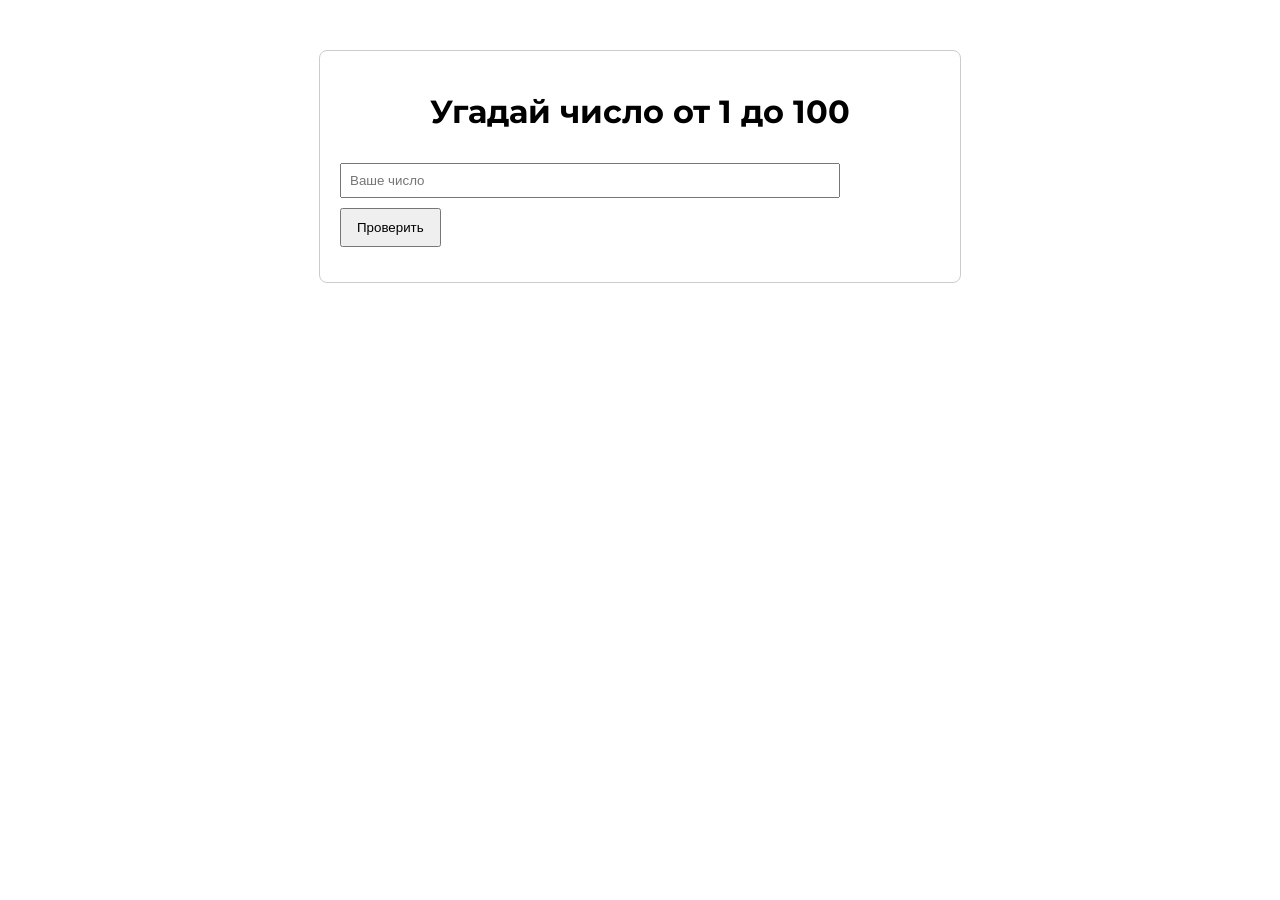
<file: hw5/index.html>
<!DOCTYPE html>
<html lang="ru">
<head>
  <meta charset="UTF-8">
  <link href="https://fonts.googleapis.com/css2?family=Montserrat:ital,wght@0,100..900;1,100..900&display=swap"
		rel="stylesheet">
  <title>Игра: Угадай число</title>
  <style>
    body { font-family: Montserrat, sans-serif; max-width:600px; margin: 50px auto; padding: 20px; border: 1px solid #ccc; border-radius: 8px; }
    h1 { text-align: center; }
    input[type="number"] { width: 80%; padding: 8px; margin: 10px 0; }
    button { padding: 10px 15px; }
    #message { margin-top: 15px; font-weight: bold; color: #333; }
  </style>
</head>
<body>

  <h1>Угадай число от 1 до 100</h1>
  <input type="number" id="userGuess" min="1" max="100" placeholder="Ваше число">
  <button onclick="checkGuess()">Проверить</button>

  <div id="message"></div>

  <script src="script5.js"></script>

</body>
</html>
</file>
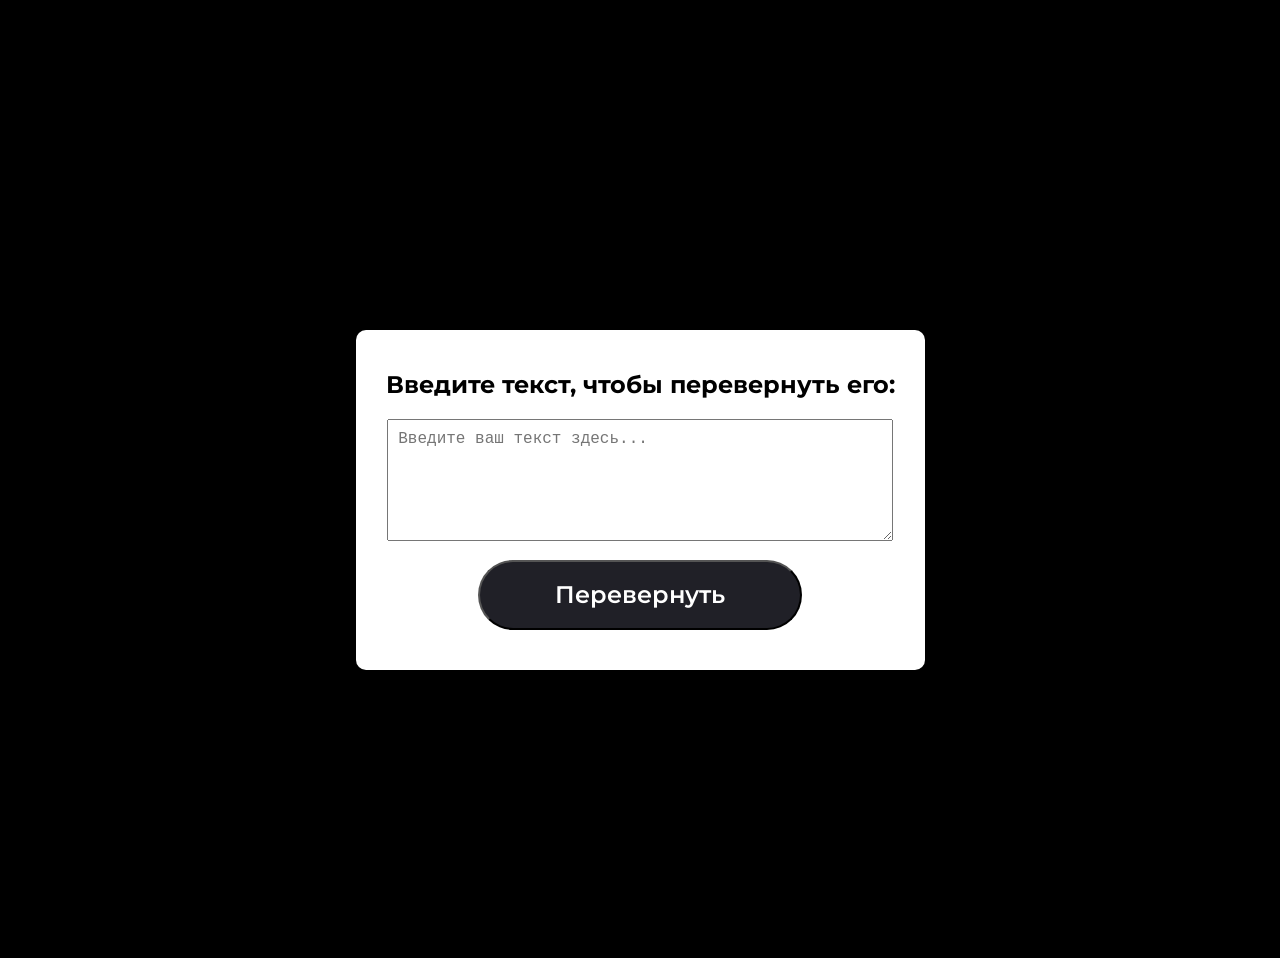
<file: hw7/index.html>
<!DOCTYPE html>
<html lang="en">
<head>
   <meta charset="UTF-8">
  <link href="https://fonts.googleapis.com/css2?family=Montserrat:ital,wght@0,100..900;1,100..900&display=swap"
		rel="stylesheet">
 <link rel="stylesheet" href="sstyle.css">
  <title>Переверни текст</title>
</head>
<body>
     <div class="container">
        <h2>Введите текст, чтобы перевернуть его:</h2>
        <textarea id="inputText" placeholder="Введите ваш текст здесь..."></textarea><br>
        <button onclick="flipText()">Перевернуть</button>
        <div id="result"></div>
    </div>

  <script src="javascript7.js"></script>
</body>
</html>
</file>
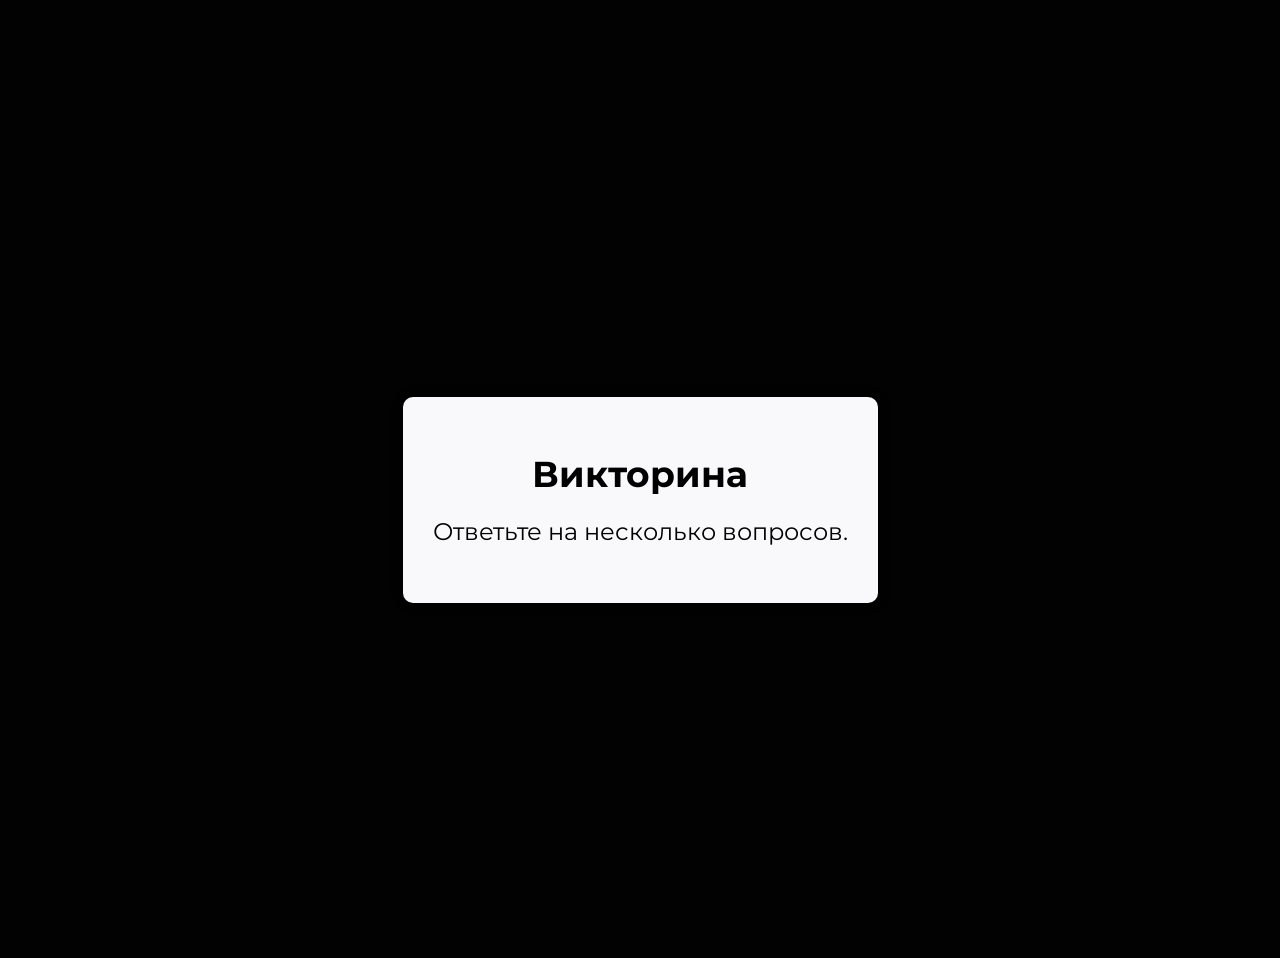
<file: hw8/index.html>
<!DOCTYPE html>
<html lang="en">
<head>
    <meta charset="UTF-8">
     <link href="https://fonts.googleapis.com/css2?family=Montserrat:ital,wght@0,100..900;1,100..900&display=swap"
		rel="stylesheet">
        <link rel="stylesheet" href="stily8.css">
    <meta name="viewport" content="width=device-width, initial-scale=1.0">
    <title>Простая викторина</title>
</head>
<body>
    <div class="container">
    <h2>Викторина</h2>
    <p>Ответьте на несколько вопросов.</p>
</div>

<script src="script8.js"></script>
</body>
</html>
</file>
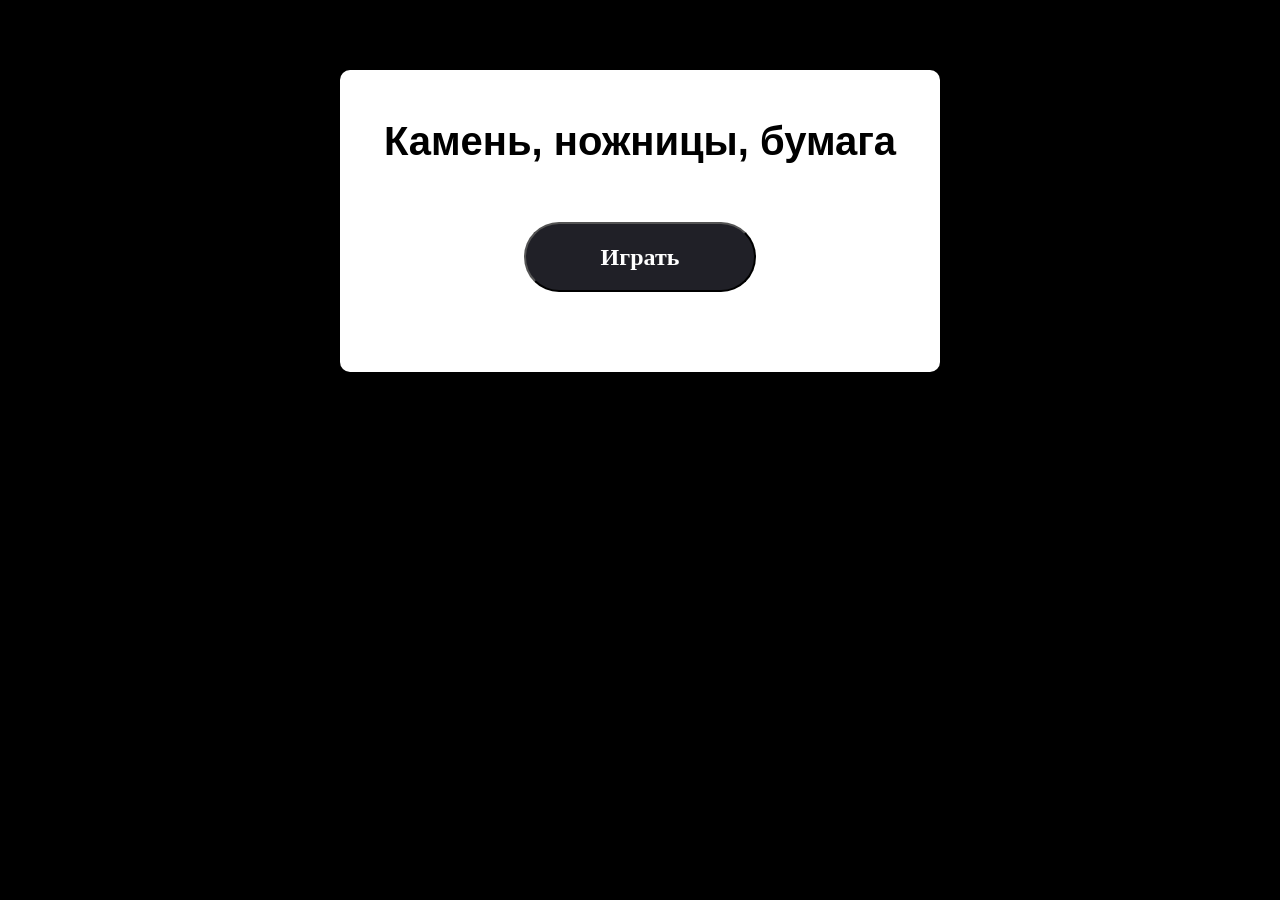
<file: hw9/index.html>
<!DOCTYPE html>
<html lang="en">
<head>
    <meta charset="UTF-8">
    <meta name="viewport" content="width=device-width, initial-scale=1.0">
    <title>Камень, ножницы, бумага</title>
    <style>
        body { 
            font-family: Montserrat, sans-serif;
            max-width:600px;
            margin: 50px auto; 
            padding: 20px;  
            background-color: black; 
            
            }
        button {
            color: white;
            margin-top: 40px;
            margin-bottom: 30px;
	        background-color:#202027;
	        opacity: 1;
	        border-radius: 60px;
	        padding: 16px 75px;
	        font-family: Montserrat;
	        font-weight: 600;
	        font-style: SemiBold;
	        font-size: 24px;
	        line-height: 142%;
	        letter-spacing: 0%;
	        text-align: center;
	        cursor: pointer;
	        transition: 1.5s;
        }
        button:hover{
	        color:black;
	        background-color:#FFFFFF;
}
        #result { 
            margin-top: 20px; 
            font-size: 20px; 
        }
        .container {
    color: rgb(0, 0, 0);
	background-color:#ffffff;
    padding: 30px;
    border-radius: 10px;
    box-shadow: 0 0 15px rgba(0,0,0,0.1);
    font-size: 20px;
	line-height: 142%;
	letter-spacing: 0%;
	text-align: center;
}
    </style>
</head>
<body>
    <div class="container">
     <h1>Камень, ножницы, бумага</h1>
     <button onclick="playGame()">Играть</button>
     <div id="result"></div>
    </div>
   
   <script src="script9.js"></script>
</body>
</html>
</file>
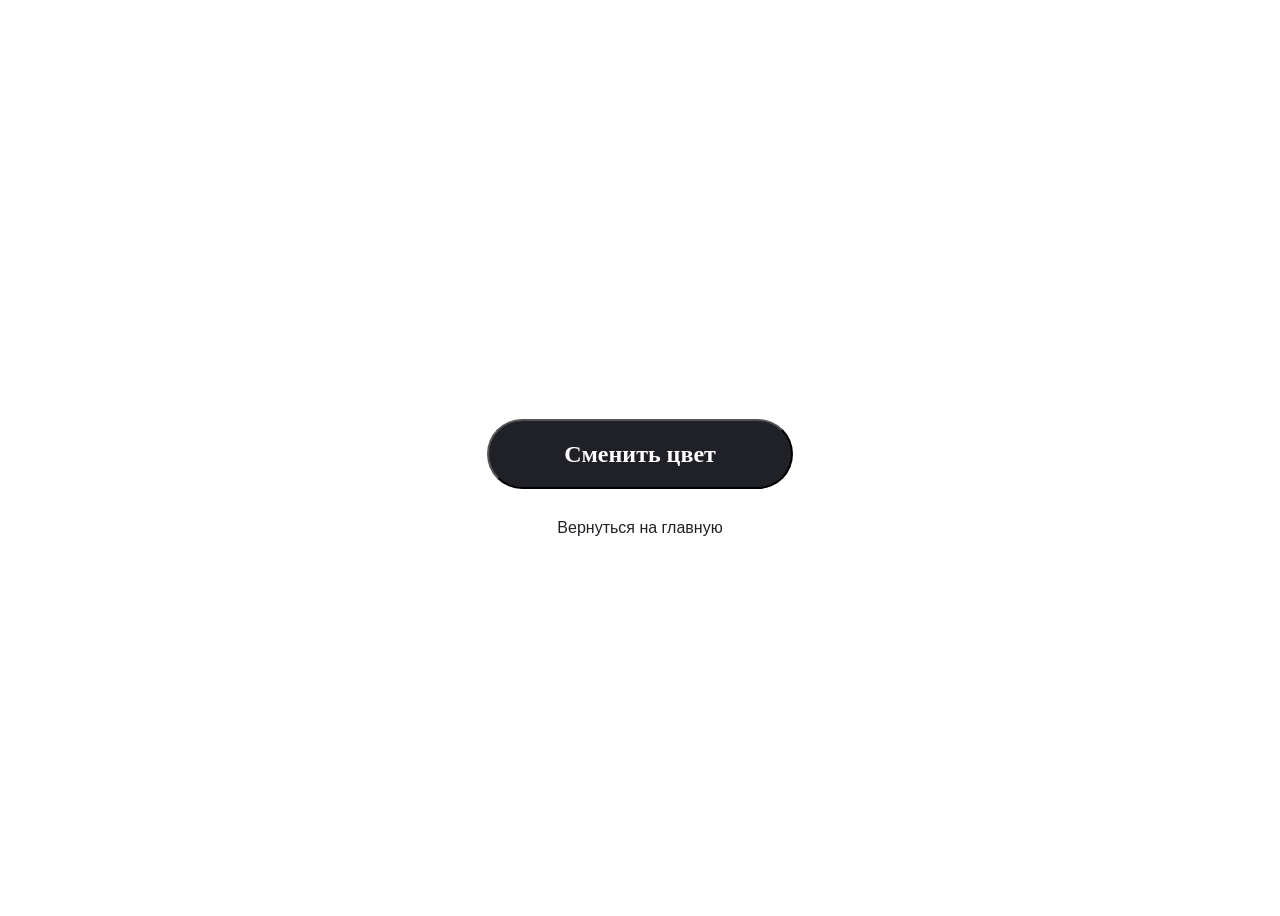
<file: hw10/index10.html>
<!DOCTYPE html>
<html lang="en">
<head>
    <meta charset="UTF-8">
    <meta name="viewport" content="width=device-width, initial-scale=1.0">
    <title><title>Генератор случайных цветов</title></title>
</head>
<body>
  <button id="colorButton">Сменить цвет</button>
<a class="retern" href="../index.html">Вернуться на главную</a>
  <style>
        body { 
            font-family: Montserrat, sans-serif;     
            height: 100vh;
            display: flex;
            justify-content: center;
            align-items: center;
            flex-direction: column;
            font-family: Arial, sans-serif;
            transition: background-color 0.5s ease;
        }
         button {
            color: white;
            margin-top: 40px;
            margin-bottom: 30px;
	        background-color:#202027;
	        opacity: 1;
	        border-radius: 60px;
	        padding: 16px 75px;
	        font-family: Montserrat;
	        font-weight: 600;
	        font-style: SemiBold;
	        font-size: 24px;
	        line-height: 142%;
	        letter-spacing: 0%;
	        text-align: center;
	        cursor: pointer;
	        transition: 1.5s;
        }
        button:hover{
	        color:black;
	        background-color:#FFFFFF;
        }
        a {
          text-align: center;
          color: #202027;
          text-decoration: none;
        }
    </style>

  <script src="script10.js"></script>
<body>

    
</html>
</file>
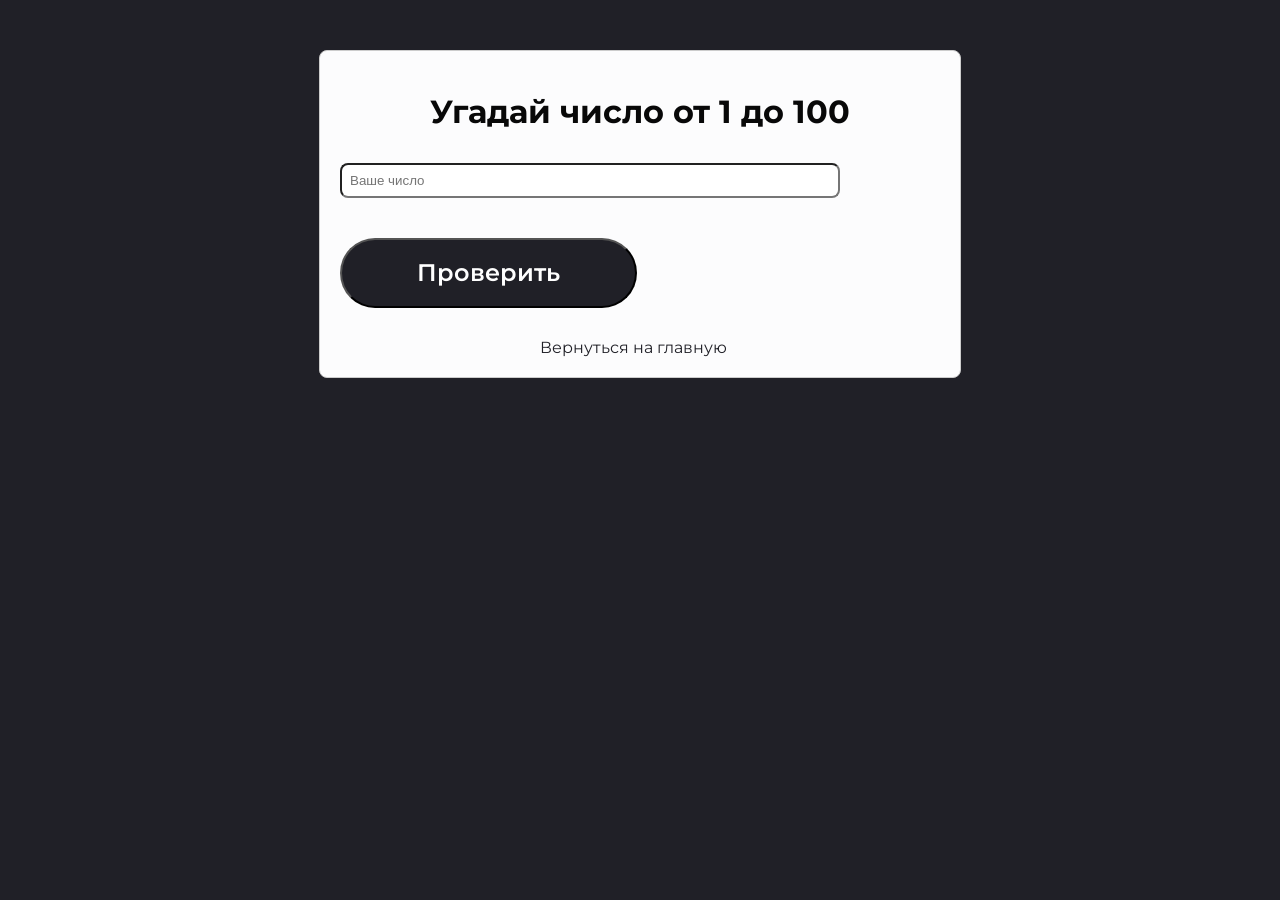
<file: hw5/index5.html>
<!DOCTYPE html>
<html lang="ru">
<head>
  <meta charset="UTF-8">
  <link rel="stylesheet" href="stile.css">
  <link href="https://fonts.googleapis.com/css2?family=Montserrat:ital,wght@0,100..900;1,100..900&display=swap"
		rel="stylesheet">
  <title>Игра: Угадай число</title>
  
</head>
<body>
<div class="conteiner">
  <h1>Угадай число от 1 до 100</h1>
  <input type="number" id="userGuess" min="1" max="100" placeholder="Ваше число">
  <button onclick="checkGuess()">Проверить</button>
  <div id="message"></div>
  <a class="retern" href="../index.html">Вернуться на главную</a>
</div>
  

  <script src="script5.js"></script>

</body>
</html>
</file>
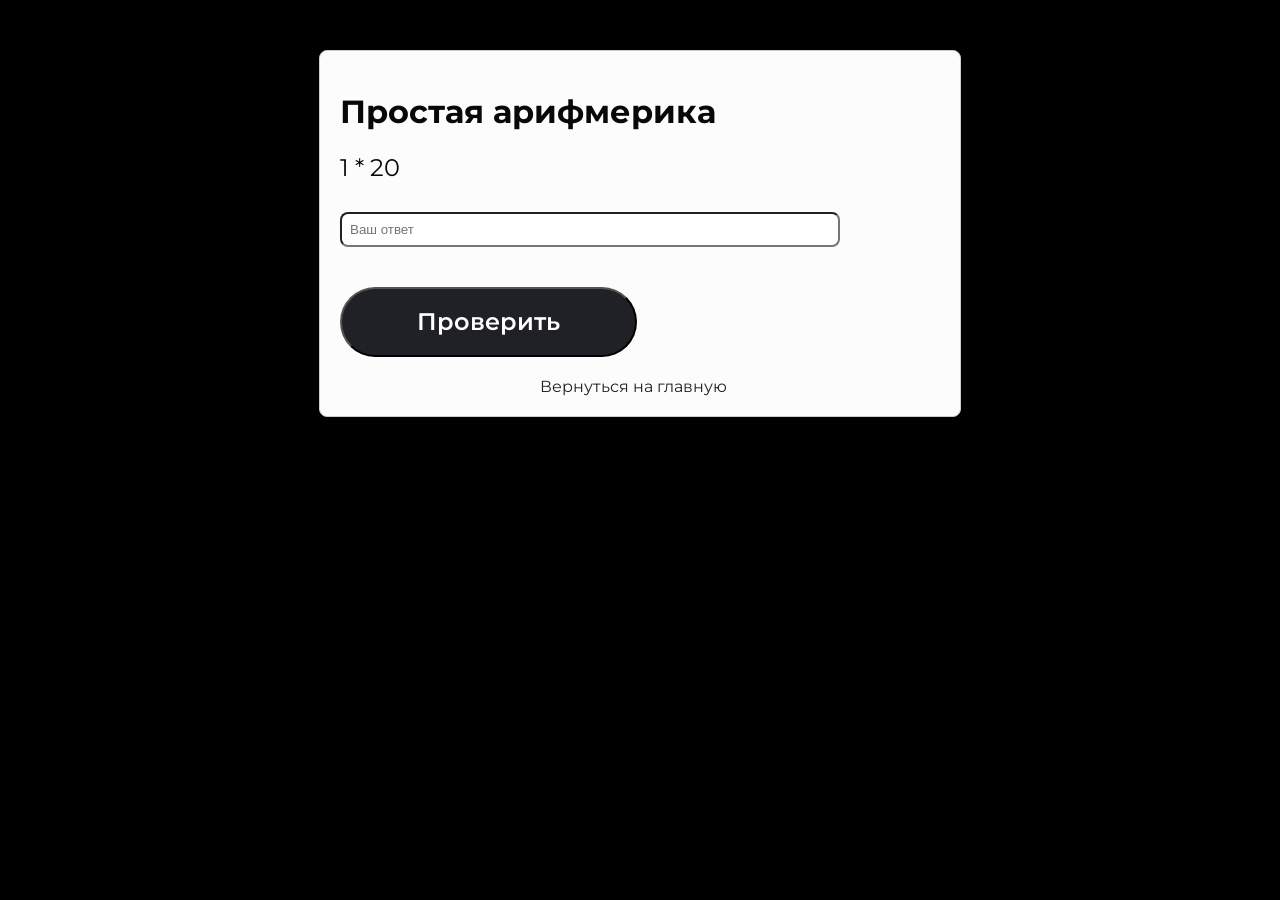
<file: hw6/index6.html>
<!DOCTYPE html>
<html lang="ru">
<head>
  <meta charset="UTF-8">
  <link href="https://fonts.googleapis.com/css2?family=Montserrat:ital,wght@0,100..900;1,100..900&display=swap"
		rel="stylesheet">
  <title>Простая арифметика</title>
  <style>
    body{
      background-color: black; 
    }
    .conteiner 
       { 
      font-family: Montserrat,sans-serif; 
      color: rgb(8, 8, 8);
      background-color: #fcfcfd;
      max-width:600px;
      margin: 50px auto; 
      padding: 20px;
      border: 1px solid #ccc;
     border-radius: 8px; }
    #task { 
      font-size: 24px;
      margin: 20px 0; }
    input { 
      width: 80%;
      padding: 8px; 
      margin: 10px 0;
      border-radius: 8px; 
    }
    button {
     margin-top: 30px;
     color: white;
	   background-color:#202027;
	   opacity: 1;
	   border-radius: 60px;
	   padding: 16px 75px;
	   font-family: Montserrat;
	   font-weight: 600;
	   font-style: SemiBold;
	   font-size: 24px;
	   line-height: 142%;
	   letter-spacing: 0%;
	   text-align: center;
	   cursor: pointer;
	   transition: 1.5s;
     }
  button:hover{
	  color:black;
	  background-color:#FFFFFF;
  }
  #result { 
   margin-top: 20px;
   font-size: 18px; }
  a {
    margin-left: 200px;
    color: #202027;
    text-decoration: none;
    }
  </style>
</head>
<body>
<div class="conteiner">
  <h1>Простая арифмерика</h1>
  <div id="task"></div>

  <input type="number" id="answer" placeholder="Ваш ответ">
  <button onclick="checkAnswer()">Проверить</button>

  <div id="result"></div>
  <a class="retern" href=" ../index.html">Вернуться на главную</a>

</div>
  
  <script src="script6.js"></script>
</body>
</file>
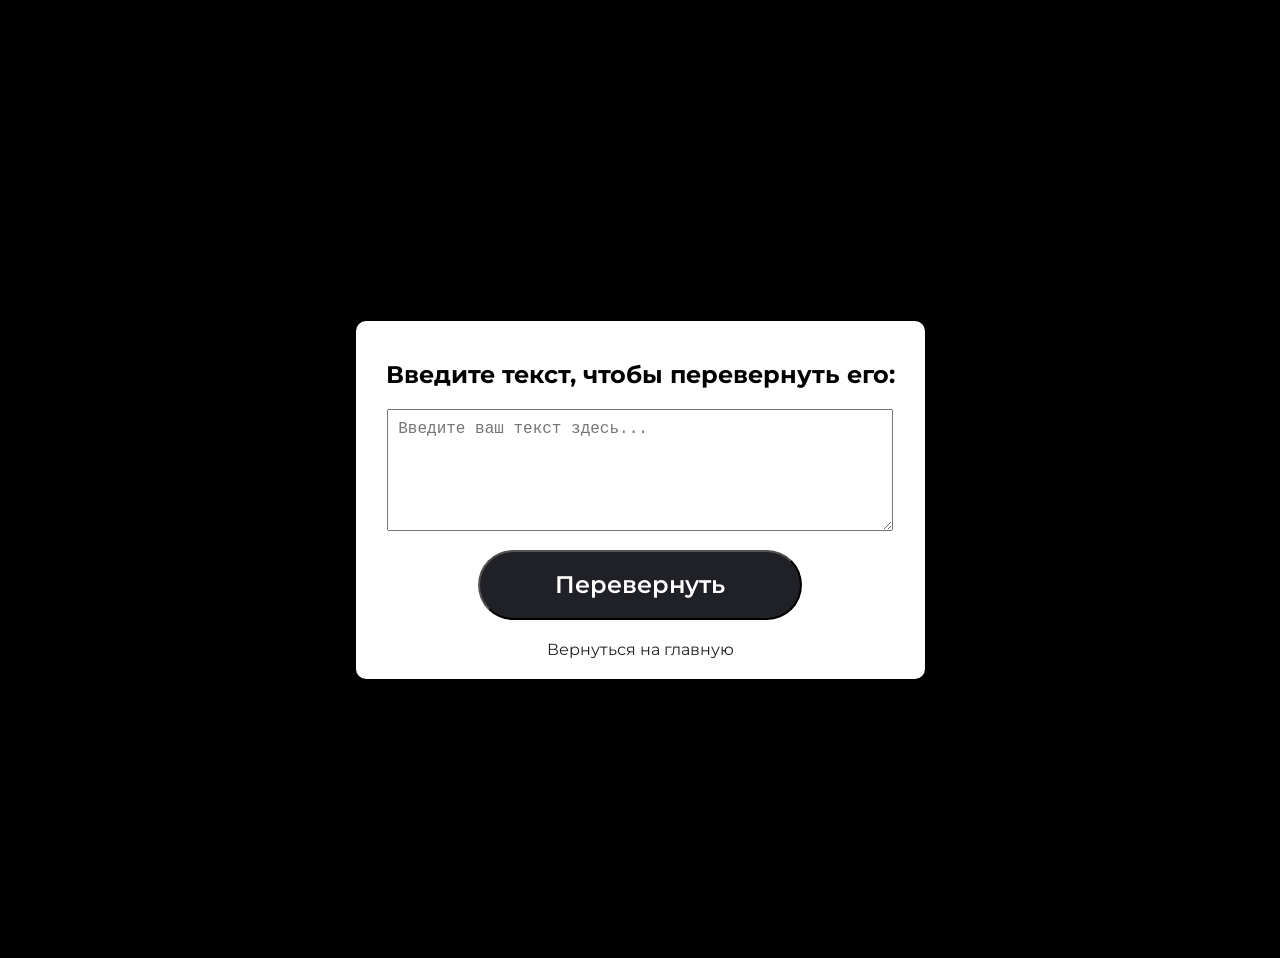
<file: hw7/index7.html>
<!DOCTYPE html>
<html lang="en">
<head>
   <meta charset="UTF-8">
  <link href="https://fonts.googleapis.com/css2?family=Montserrat:ital,wght@0,100..900;1,100..900&display=swap"
		rel="stylesheet">
 <link rel="stylesheet" href="sstyle.css">
  <title>Переверни текст</title>
</head>
<body>
     <div class="container">
        <h2>Введите текст, чтобы перевернуть его:</h2>
        <textarea id="inputText" placeholder="Введите ваш текст здесь..."></textarea><br>
        <button onclick="flipText()">Перевернуть</button>
        <div id="result"></div>
         <a class="retern" href="../index.html">Вернуться на главную</a>
    </div>

  <script src="javascript7.js"></script>
</body>
</html>
</file>
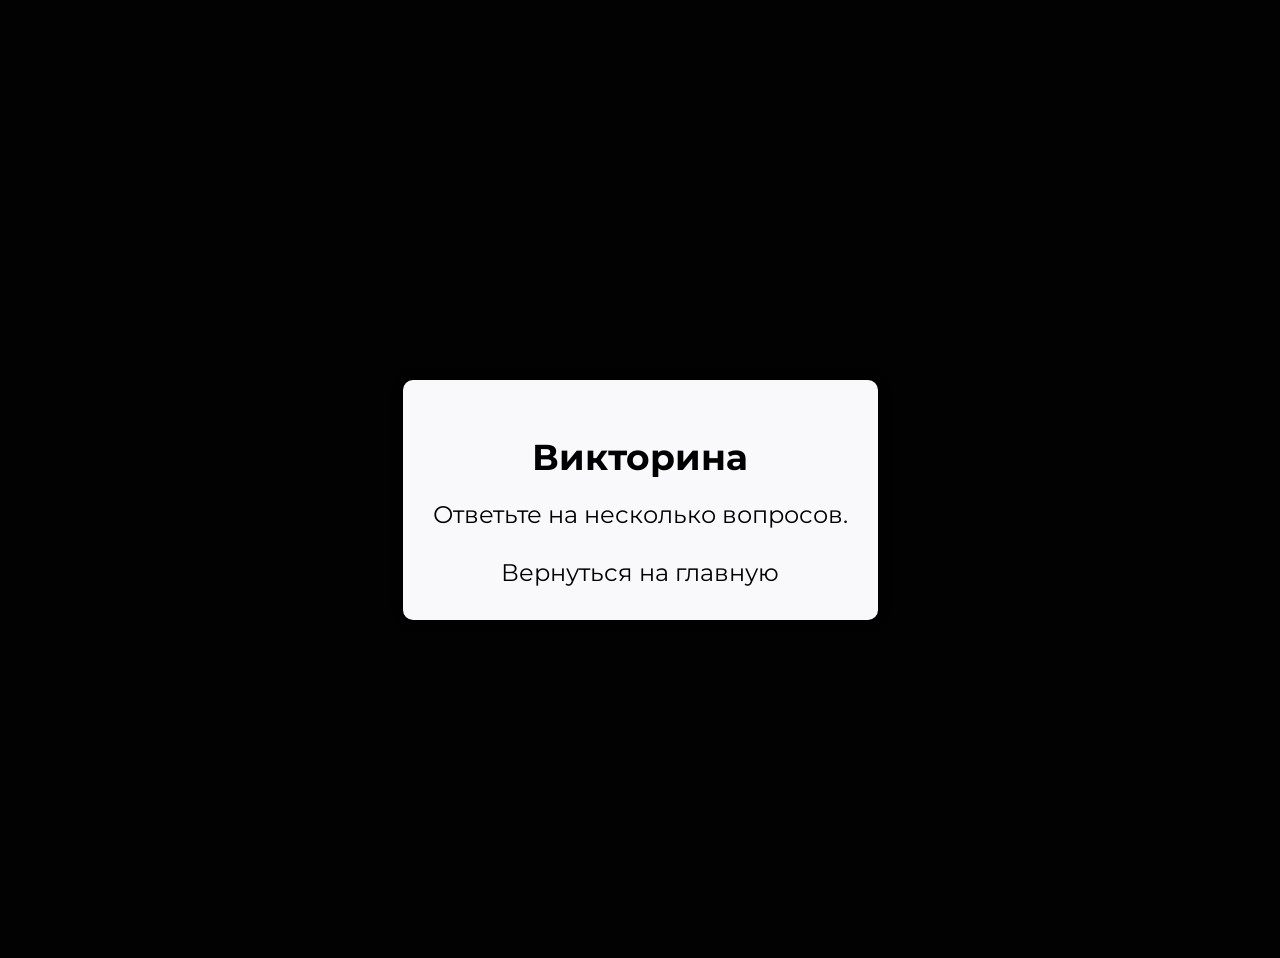
<file: hw8/index8.html>
<!DOCTYPE html>
<html lang="en">
<head>
    <meta charset="UTF-8">
     <link href="https://fonts.googleapis.com/css2?family=Montserrat:ital,wght@0,100..900;1,100..900&display=swap"
		rel="stylesheet">
        <link rel="stylesheet" href="stily8.css">
    <meta name="viewport" content="width=device-width, initial-scale=1.0">
    <title>Простая викторина</title>
</head>
<body>
    <div class="container">
    <h2>Викторина</h2>
    <p>Ответьте на несколько вопросов.</p>
    <a class="retern" href="../index.html">Вернуться на главную</a>
</div>

<script src="script8.js"></script>
</body>
</html>
</file>
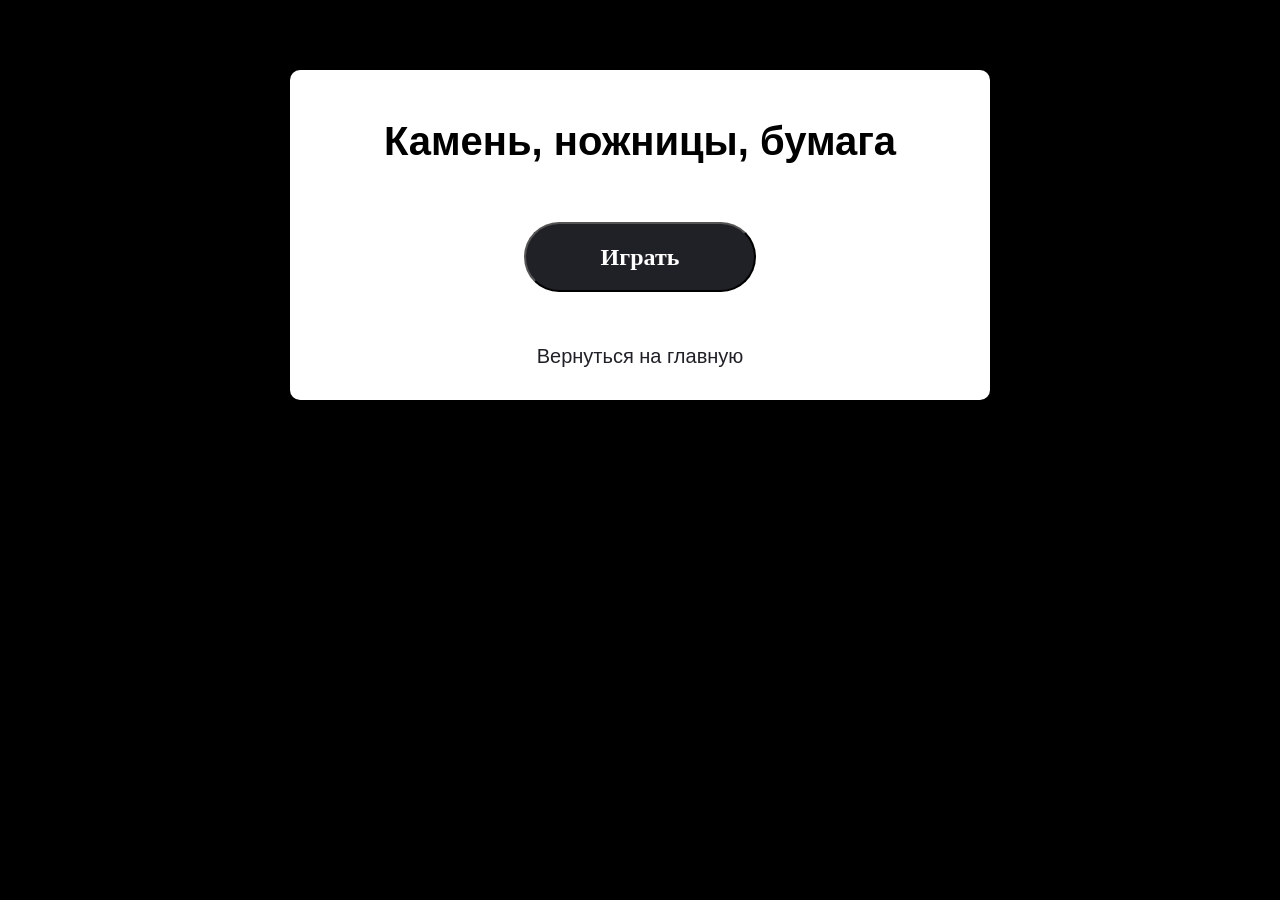
<file: hw9/index9.html>
<!DOCTYPE html>
<html lang="en">
<head>
    <meta charset="UTF-8">
    <meta name="viewport" content="width=device-width, initial-scale=1.0">
    <title>Камень, ножницы, бумага</title>
    <style>
        body { 
            font-family: Montserrat, sans-serif;
            max-width:700px;
            margin: 50px auto; 
            padding: 20px;  
            background-color: black; 
            
            }
        button {
            color: white;
            margin-top: 40px;
            margin-bottom: 30px;
	        background-color:#202027;
	        opacity: 1;
	        border-radius: 60px;
	        padding: 16px 75px;
	        font-family: Montserrat;
	        font-weight: 600;
	        font-style: SemiBold;
	        font-size: 24px;
	        line-height: 142%;
	        letter-spacing: 0%;
	        text-align: center;
	        cursor: pointer;
	        transition: 1.5s;
        }
        button:hover{
	        color:black;
	        background-color:#FFFFFF;
        }
        #result { 
            margin-top: 20px; 
            font-size: 20px; 
        }
        .container {
          color: rgb(0, 0, 0);
	      background-color:#ffffff;
          padding: 30px;
          border-radius: 10px;
          box-shadow: 0 0 15px rgba(0,0,0,0.1);
          font-size: 20px;
	      line-height: 142%;
	      letter-spacing: 0%;
	      text-align: center;
        }
        a {
          text-align: center;
          color: #202027;
          text-decoration: none;
        }
    </style>
</head>
<body>
    <div class="container">
     <h1>Камень, ножницы, бумага</h1>
     <button onclick="playGame()">Играть</button>
     <div id="result"></div>
     <a class="retern" href="../index.html">Вернуться на главную</a>
    </div>
   
   <script src="script9.js"></script>
</body>
</html>
</file>
<file: hw7/sstyle.css>
body {font-family:Montserrat, sans-serif;
    text-align: center; 
    margin-top: 50px;
    background-color: black;
    display: flex;
    justify-content: center;
    align-items: center;
    height: 100vh;
}
.container {
    background: white;
    padding: 20px 30px;
    border-radius: 10px;
    box-shadow: 0 0 15px rgba(0,0,0,0.1);
    text-align: center;
}
 textarea {
    width: 95%;
    height: 100px;
    margin-bottom: 15px;
    padding: 10px;
    font-size: 16px;
}
button {
    color: white;
	background-color:#202027;
	opacity: 1;
	border-radius: 60px;
	padding: 16px 75px;
	font-family: Montserrat;
	font-weight: 600;
	font-style: SemiBold;
	font-size: 24px;
	line-height: 142%;
	letter-spacing: 0%;
	text-align: center;
	cursor: pointer;
	transition: 1.5s;
 }
 button:hover{
	color:black;
	background-color:#FFFFFF;
}
#result {
  margin-top: 20px;
  font-size: 24px;
  font-weight: bold;
  color: red;
 }
a {
  text-align: center;
  color: #202027;
  text-decoration: none;
}
</file>
<file: hw8/stily8.css>
body {
   font-family:Montserrat, sans-serif;
    text-align: center; 
    margin-top: 50px;
    background-color: rgb(2, 2, 2);
    display: flex;
    justify-content: center;
    align-items: center;
    height: 100vh;
}
 .container {
    color: rgb(0, 0, 0);
	background-color:#f9f9fc;
    padding: 30px;
    border-radius: 10px;
    box-shadow: 0 0 15px rgba(0,0,0,0.1);
    font-size: 24px;
	line-height: 142%;
	letter-spacing: 0%;
	text-align: center;
}
 h2 {   
    margin-bottom: 20px;  
}
a {
    text-align: center;
    color: #000000;
    text-decoration: none;
}
</file>
<file: hw5/stile.css>
body{
      background-color: #202027;
    }
    .conteiner { 
      font-family: Montserrat,sans-serif; 
      color: rgb(8, 8, 8);
      background-color: #fcfcfd;
      max-width:600px;
      margin: 50px auto; 
      padding: 20px;
      border: 1px solid #ccc;
     border-radius: 8px; }
    h1 { text-align: center; }
    input[type="number"] { 
      width: 80%;
      padding: 8px; 
      margin: 10px 0;
      border-radius: 8px; }
    button {
     margin-top: 30px;
     color: white;
	   background-color:#202027;
	   opacity: 1;
	   border-radius: 60px;
	   padding: 16px 75px;
	   font-family: Montserrat;
	   font-weight: 600;
	   font-style: SemiBold;
	   font-size: 24px;
	   line-height: 142%;
	   letter-spacing: 0%;
	   text-align: center;
	   cursor: pointer;
	   transition: 1.5s;
     }
    button:hover{
	   color:black;
	   background-color:#FFFFFF;
    }
    #message {
       margin-top: 30px;
       font-weight: bold; 
       color: #333; }
      a {
        margin-left: 200px;
        color: #202027;
        text-decoration: none;
       }
</file>
